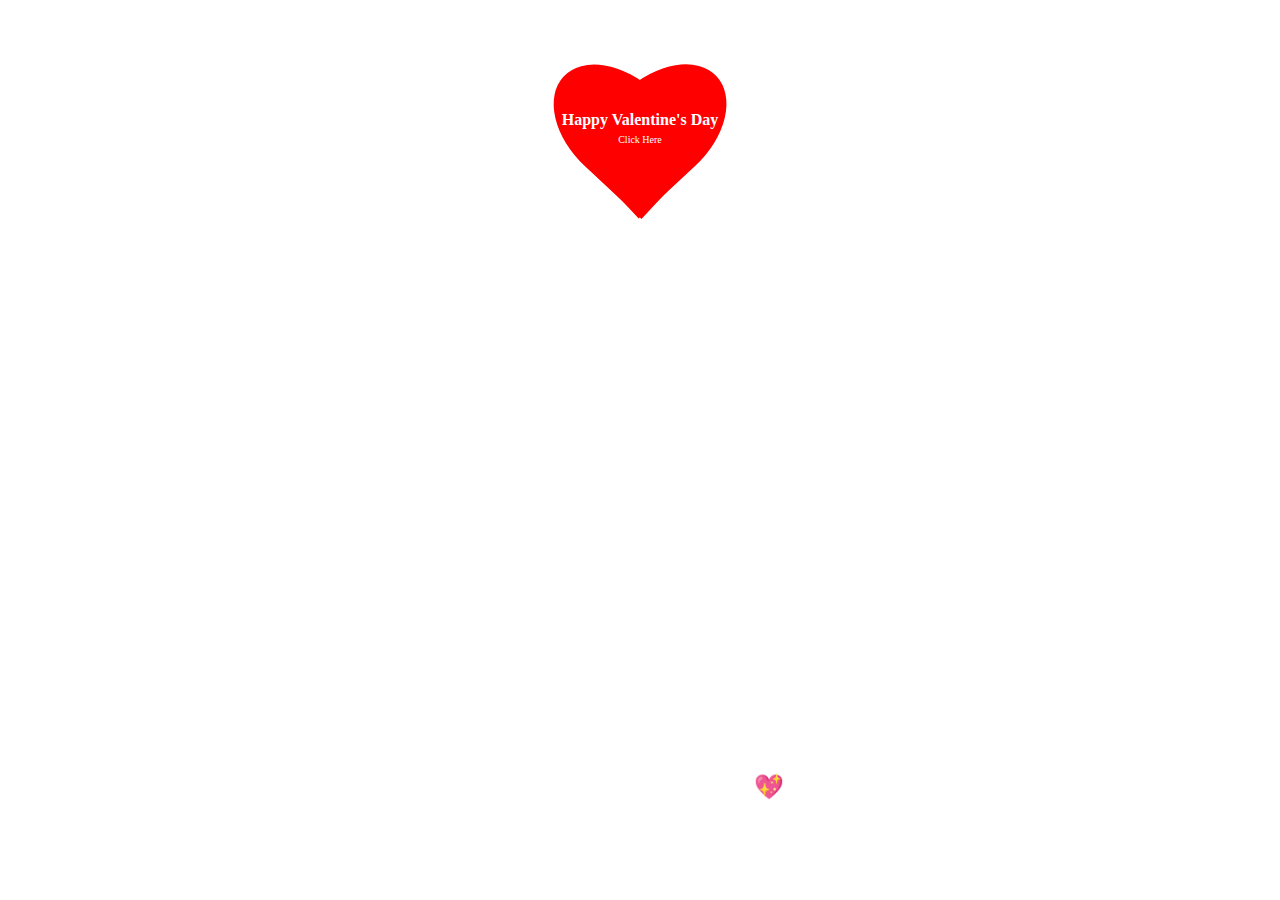
<file: index.html>
<!DOCTYPE html>
<html lang="en">
  <head>
    <meta charset="UTF-8" />
    <meta name="viewport" content="width=device-width, initial-scale=1.0" />
    <title>UntoldCoding</title>
    <link rel="stylesheet" href="style.css" />
  </head>
  <body>
    <section id="home" class="home">
      <div class="home_section"></div>
      <div id="container">
        <div class="left"></div>
        <div class="right"></div>
        <a href="new.html"
          ><p>
            Happy Valentine's Day <br />

            <span>Click Here</span>
          </p></a
        >
      </div>
      <h1><span>I&nbsp;</span><span>You</span></h1>
      <h2>
        I have Something for you💖 <br />
        Please Hover on Above Text And click on Valentine's Heart
      </h2>
    </section>
  </body>
</html>
</file>
<file: style.css>
* {
  margin: 0;
  padding: 0;
  box-sizing: border-box;
}

#home {
  width: 100%;
  height: 100vh;
  background-image: url(https://i.postimg.cc/c4kmCsF1/people-2597454-640.jpg);
  background-repeat: no-repeat;
  background-size: cover;
  background-position: center;
  background-color: rgba(255, 255, 255, 0.16);
  background-blend-mode: overlay;
  display: flex;
  justify-content: center;
  align-items: center;
  background-attachment: fixed;

  animation-name: bg-change;
  animation-duration: 15s;
  animation-timing-function: linear;
  animation-direction: alternate;
  animation-iteration-count: infinite;

  overflow: hidden;
}

@keyframes bg-change {
  from {
    background-image: url(https://i.postimg.cc/mDfh5hKD/couple-silhouette-sunset-scenery-digital-art-4k-wallpaper-uhdpaper-com-777-0-i.jpg);
  }

  to {
    background-image: url(https://i.postimg.cc/8PLvQNxn/couple-silhouette-sunset-digital-art-4k-wallpaper-uhdpaper-com-222-0-g.jpg);
  }
}

.home_section {
  width: 80%;
  min-height: 400px;
  display: flex;
  justify-content: center;
  align-items: center;
  padding: 10px;
}

/**************/

#container {
  width: 30vw;
  aspect-ratio: 1;
  display: flex;
  align-items: center;
  justify-content: center;
  animation: Beat 2s ease infinite alternate;

  position: absolute;
  left: 35%;
  top: -7%;
}
#container a {
  position: absolute;
  text-decoration: none;
  color: white;
  text-align: center;
  font-weight: 700;
  font-family: cursive;
}
#container span {
  color: rgb(255, 255, 255);
  font-weight: 300;
  font-size: 10px;
  padding-top: 100px;
}
.left {
  background-color: red;
  height: 12vw;
  aspect-ratio: 1/1.5;
  border-radius: 50% 50% 0% 0%;
  rotate: -47deg;
  translate: 30%;
}
.right {
  background-color: red;
  height: 12vw;
  aspect-ratio: 1/1.5;
  border-radius: 50% 50% 0% 0%;
  rotate: 47deg;
  translate: -30%;
}
@keyframes Beat {
  0% {
    transform: scale(120%);
    filter: drop-shadow(10px 10px 6px #f00606);
  }
  40% {
    transform: scale(100%);
    filter: drop-shadow(10px 10px 60px #f00606);
  }
  100% {
    transform: scale(120%);
    filter: drop-shadow(10px 10px 90px #f00606);
  }
}

h2 {
  position: absolute;
  color: rgb(255, 255, 255);
  font-family: cursive;
  font-weight: 900;
  white-space: nowrap;
  bottom: 8%;
  text-align: center;
  animation: flicker 0.5s ease-in-out infinite alternate;
}
@keyframes flicker {
  0% {
    opacity: 0.8;
    text-shadow: 2px 2px 10px rgb(0, 0, 0);
  }
  100% {
    opacity: 1;
    text-shadow: 2px 2px 20px rgb(255, 0, 0);
  }
}

h1 {
  color: #ffffff;
  font-size: 50px;
  font-weight: bold;
  font-family: cursive;
  letter-spacing: 7px;
  cursor: pointer;
  position: absolute;
  bottom: 30%;
}
h1 span {
  transition: 0.2s linear;
}
h1:hover span:nth-child(1) {
  margin-right: 5px;
}
h1:hover span:nth-child(1):after {
  content: "💖";
}
h1:hover span:nth-child(2) {
  margin-left: 30px;
}
h1:hover span {
  color: #fff;
  text-shadow: 0 0 10px #da2626, 0 0 20px #e74343, 0 0 40px #fff;
}
@media only screen and (min-device-width: 320px) and (max-device-width: 480px) {
  h2,
  p {
    font-size: 10px;
  }
  .left {
    height: 22vw;
  }
  .right {
    height: 22vw;
  }
}
</file>
